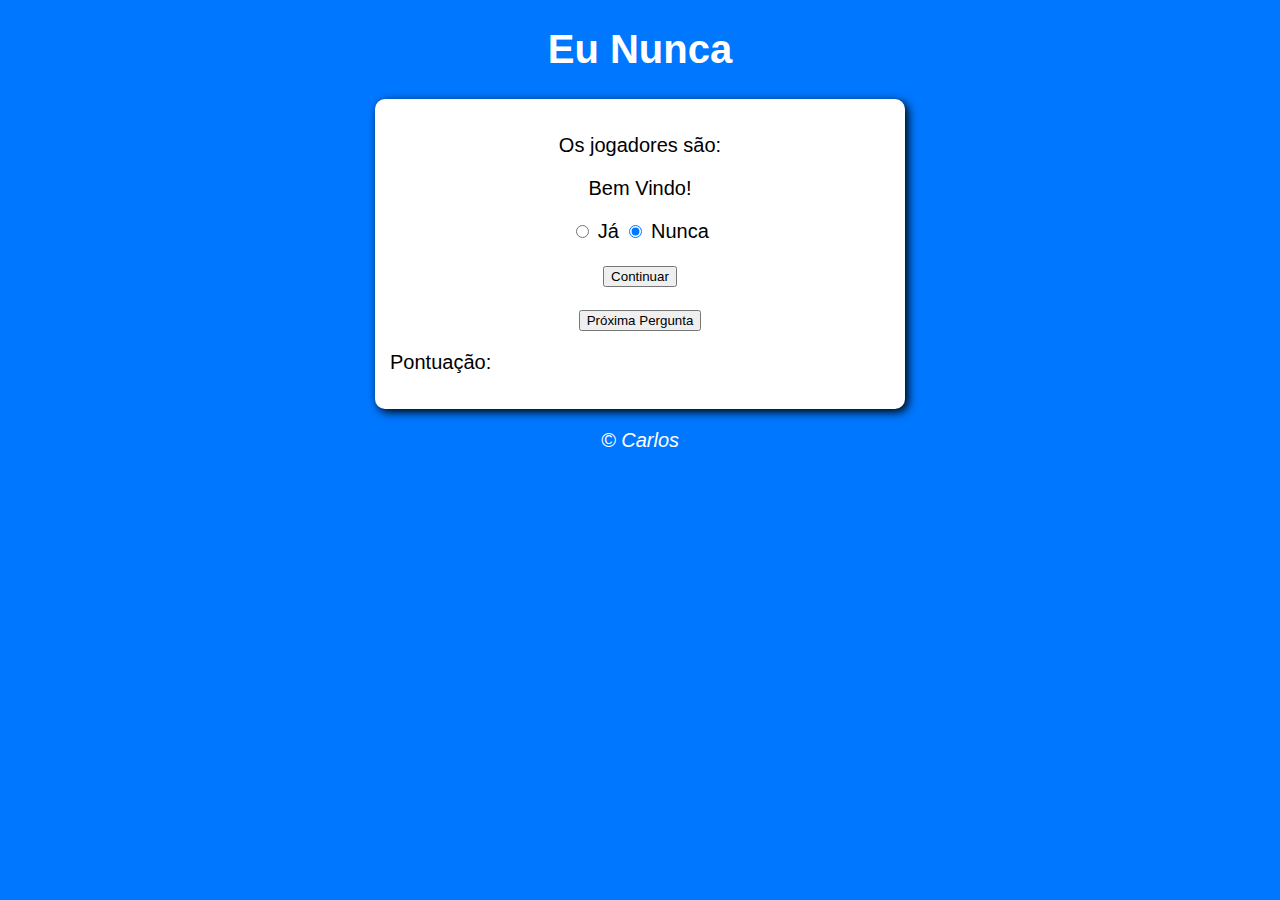
<file: index.html>
<!DOCTYPE html>
<html lang="en">
<head>
    <meta charset="UTF-8">
    <meta http-equiv="X-UA-Compatible" content="IE=edge">
    <meta name="viewport" content="width=device-width, initial-scale=1.0">
    <title>Eu Nunca</title>
    <link rel="stylesheet" href="eununca.css">
</head>
<body>
    <header><h1>Eu Nunca</h1></header>
    <section>
        <div>
            <p id="jog">Os jogadores são:</p>
            <p id="pergunta"></p>
        </div>
        <div id="JN">
                <p id="k">Bem Vindo!</p>
                <input type="radio" name="radjn" id="ja">
                <label for="ja">Já</label>
                <input type="radio" name="radjn" id="nunca" checked>
                <label for="nunca">Nunca</label>
                <p><input type="button" value="Continuar" onclick = continuar()></br></p>
                <p><input type="button" value="Próxima Pergunta" onclick="proxima()"></p>
            </div>
        <div>
            <p id="pontos">Pontuação: </br></p>
        </div>
        
    </section>
    <footer><p>&copy; Carlos</p></footer>
    <script src="eununca.js"></script>
</body>
</html>
</file>
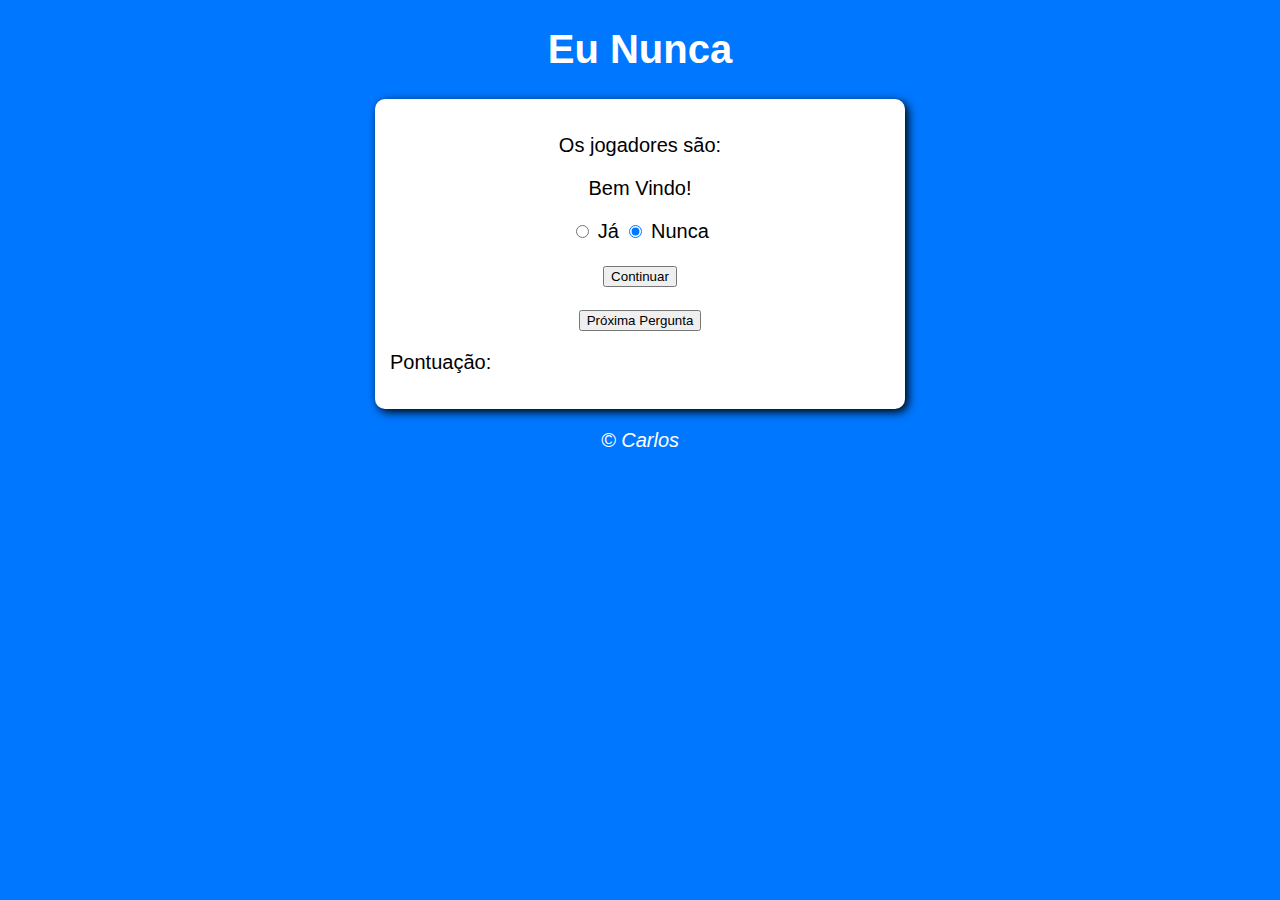
<file: eununca.html>
<!DOCTYPE html>
<html lang="en">
<head>
    <meta charset="UTF-8">
    <meta http-equiv="X-UA-Compatible" content="IE=edge">
    <meta name="viewport" content="width=device-width, initial-scale=1.0">
    <title>Eu Nunca</title>
    <link rel="stylesheet" href="eununca.css">
</head>
<body>
    <header><h1>Eu Nunca</h1></header>
    <section>
        <div>
            <p id="jog">Os jogadores são:</p>
            <p id="pergunta"></p>
        </div>
        <div id="JN">
                <p id="k">Bem Vindo!</p>
                <input type="radio" name="radjn" id="ja">
                <label for="ja">Já</label>
                <input type="radio" name="radjn" id="nunca" checked>
                <label for="nunca">Nunca</label>
                <p><input type="button" value="Continuar" onclick = continuar()></br></p>
                <p><input type="button" value="Próxima Pergunta" onclick="proxima()"></p>
            </div>
        <div>
            <p id="pontos">Pontuação: </br></p>
        </div>
        
    </section>
    <footer><p>&copy; Carlos</p></footer>
    <script src="eununca.js"></script>
</body>
</html>
</file>
<file: eununca.css>
body{
    background-color: rgb(0, 119, 255);
    font: normal 15pt arial;
    text-align: center;
}

header{
    color: white;
    text-align: center;
}
p#pontos{
    text-align: left;
}

section{
    background-color: white;
    border-radius: 10px;
    padding: 15px;
    width: 500px;
    margin: auto;
    box-shadow: 3px 3px 10px;
}

footer{
    color: white;
    text-align: center;
    font-style: italic;
}
</file>
